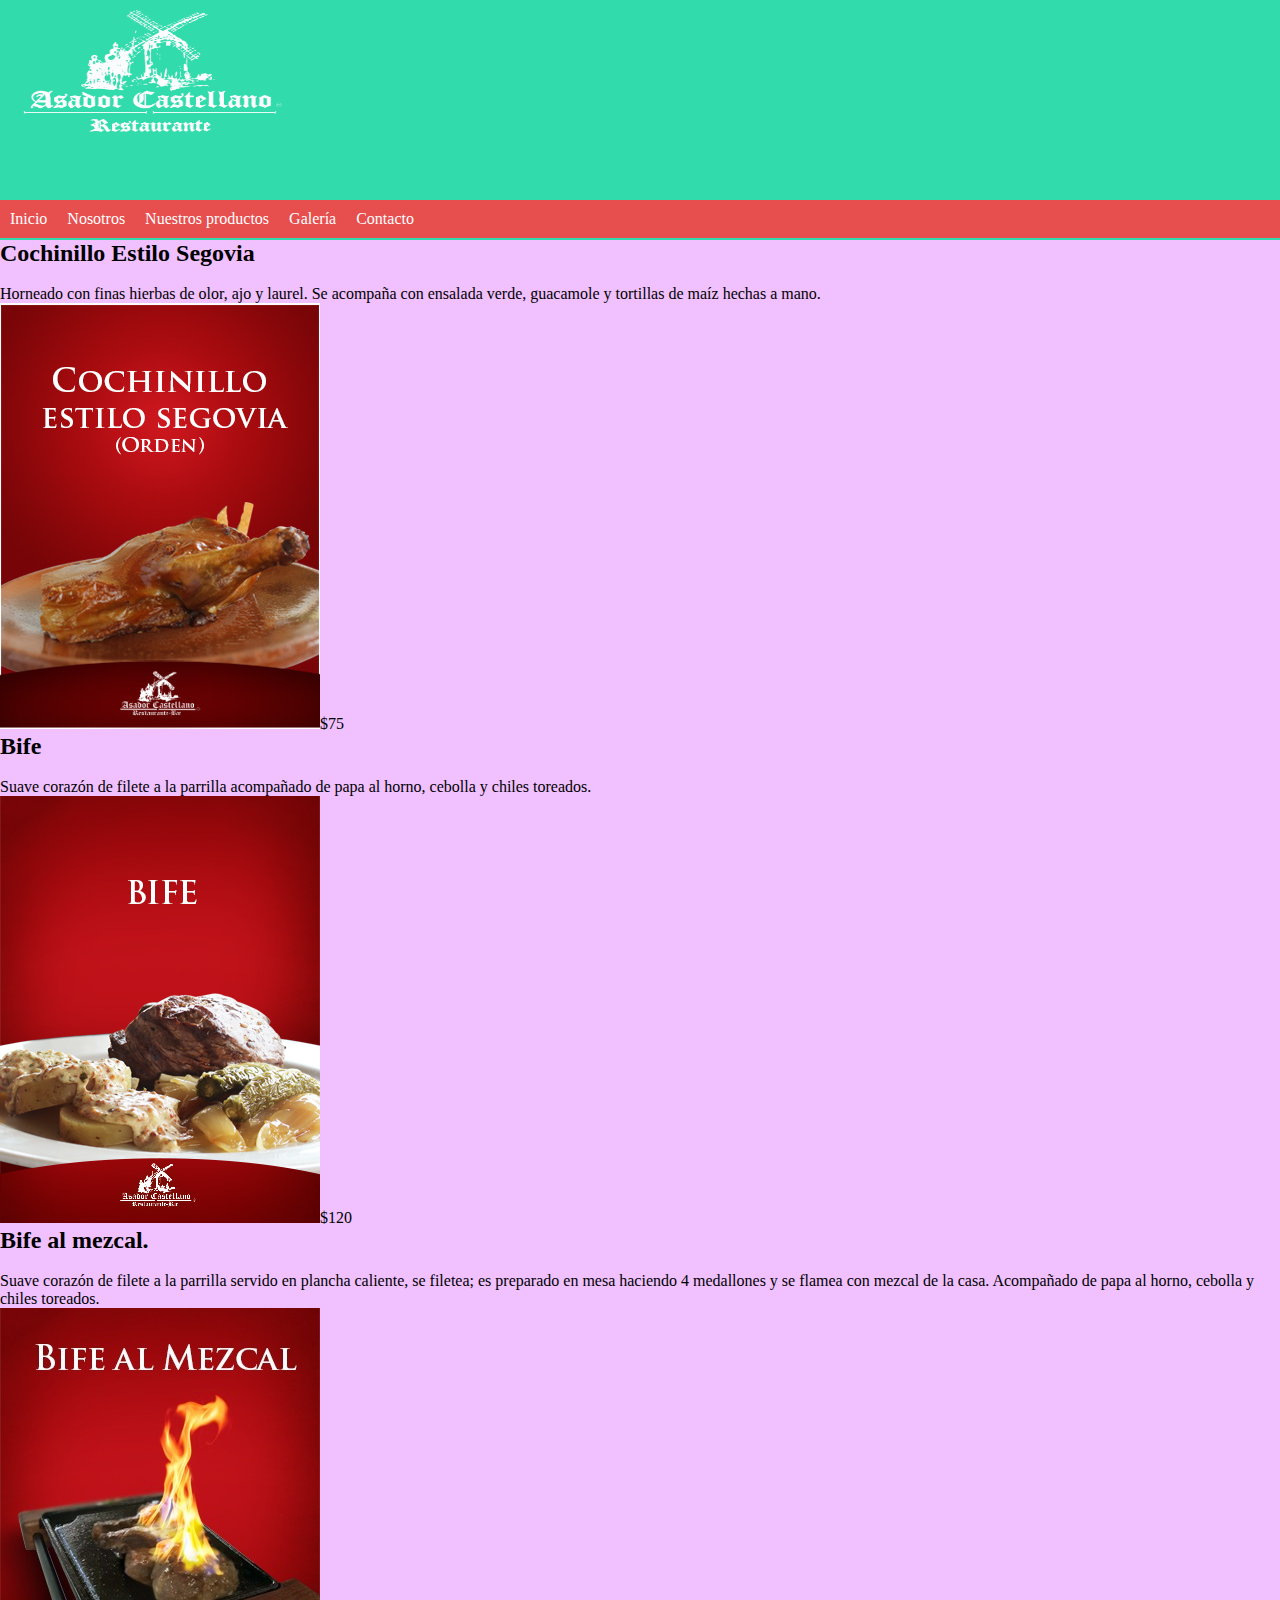
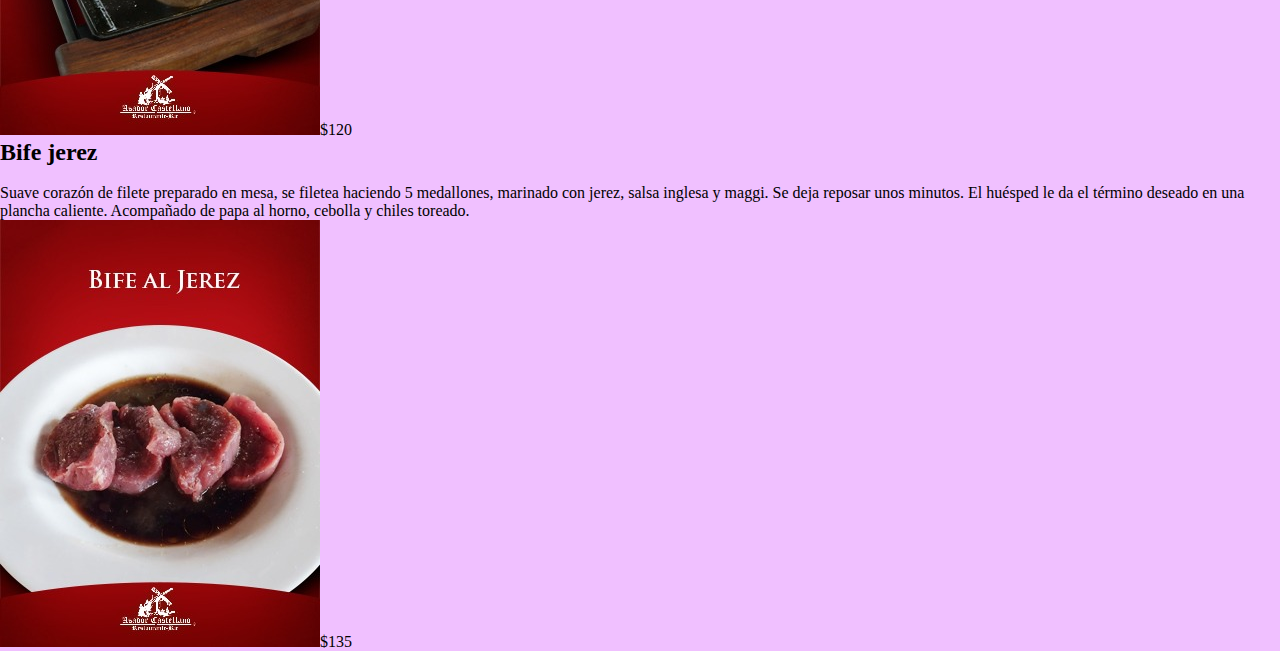
<file: practica 8/catalogo.html>
<!DOCTYPE html>
<html lang="en">  
<head>
    <meta charset="UTF-8">
    <meta name="viewport" content="width=divice-width, initial-scale=1.0">
    <link rel="stylesheet" href="css/style.css">
    <title>Práctica 8</title>
</head>
<body>
    <div id="encabezado">
        <div id="menu">
            <ul>
                <li><a href="index.html" title="Página principal">Inicio</a></li>
                <li><a href="nosotros.html" title="descripción del negocio">Nosotros</a></li>
                <li
<li><a href="catalogo.html" title="Catálogo">Nuestros productos</a></li>
                <li><a href="galeria.html" title="Fotos">Galería</a></li>
                <li><a href="contacto.html" title="Nuestros datos">Contacto</a></li>
            </ul>
        </div>
    </div>
    <div>
  
        <h2>Cochinillo Estilo Segovia</h2>
        <br>
        <p> Horneado con finas hierbas de olor, ajo y laurel. Se acompaña con ensalada verde, guacamole y tortillas de maíz hechas a mano.</p>
        <img src="img/cochinillo.jpg"
        <p>$75</p>
        
        <h2>Bife</h2>
        <br>
        <p>Suave corazón de filete a la parrilla acompañado de papa al horno, cebolla y chiles toreados.</p>
        <img src="img/bife.jpg" 
        <p>$120</p>
        
        <h2>Bife al mezcal.</h2>
        <br>
        <p>Suave corazón de filete a la parrilla servido en plancha caliente, se filetea; es preparado en mesa haciendo 4 medallones y se flamea con mezcal de la casa. Acompañado de papa al horno, cebolla y chiles toreados.</p>
        <img src="img/BifeMezcal.jpeg" 
        <p>$120</p>

        <h2>Bife jerez</h2>
        <br>
        <p> Suave corazón de filete preparado en mesa, se filetea haciendo 5 medallones, marinado con jerez, salsa inglesa y maggi. Se deja reposar unos minutos. El huésped le da el término deseado en una plancha caliente. Acompañado de papa al horno, cebolla y chiles toreado.</p>
        <img src="img/BifeJerez.jpeg" 
        <p>$135</p>
</file>
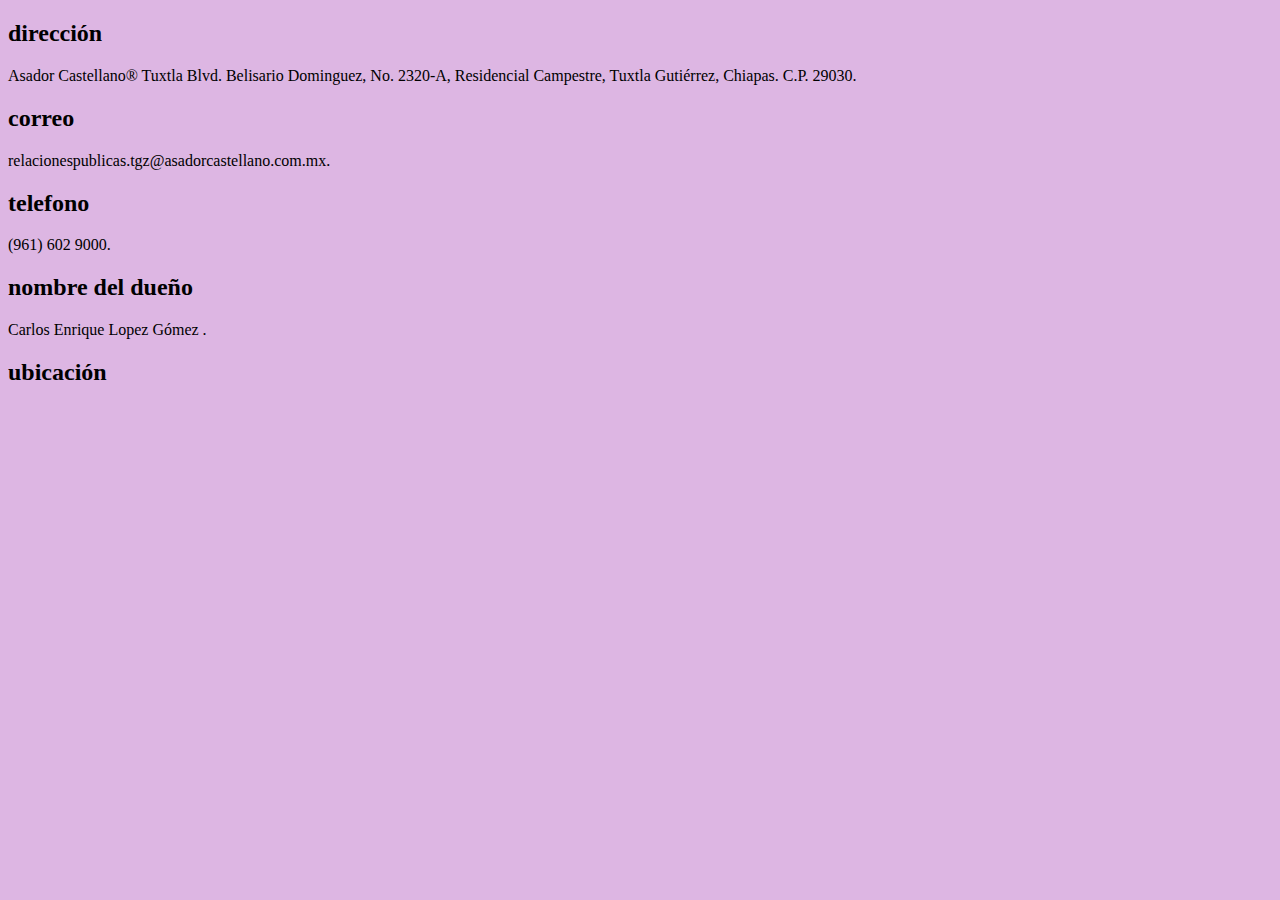
<file: practica 8/contacto.html>
<!DOCTYPE html>
<html lang="en">  
<head>
    <meta charset="UTF-8">
    <meta name="viewport" content="width=divice-width, initial-scale=1.0">
<body background="img/lila.jpg"
<p>
</p>
<h2> dirección</h2> 
    <justify>Asador Castellano® Tuxtla Blvd. Belisario Dominguez, No. 2320-A, Residencial Campestre, Tuxtla Gutiérrez, Chiapas. C.P. 29030.</justify>
<p>
</p>

<h2>correo</h2> 
    <justify> relacionespublicas.tgz@asadorcastellano.com.mx. </justify>
<p>
</p>

<h2> telefono </h2> 
     <justify> (961) 602 9000.</justify>
<p>

    <h2>nombre del dueño </h2> 
    <justify>Carlos Enrique Lopez Gómez .</justify>
<p>
    <h2> ubicación</h2> 
     
        <iframe src="https://www.google.com/maps/embed?pb=!1m18!1m12!1m3!1d3820.4382846100307!2d-93.1407320500955!3d16.754856325093225!2m3!1f0!2f0!3f0!3m2!1i1024!2i768!4f13.1!3m3!1m2!1s0x85ecd9027cea15c9%3A0x7b3ed99685a11d90!2sAsador%20Castellano%20SA%20de%20CV!5e0!3m2!1ses!2smx!4v1663562502860!5m2!1ses!2smx" width="600" height="450" style="border:0;" allowfullscreen="" loading="lazy" referrerpolicy="no-referrer-when-downgrade"></iframe>
<p>

</p>
</head>
</html>
</file>
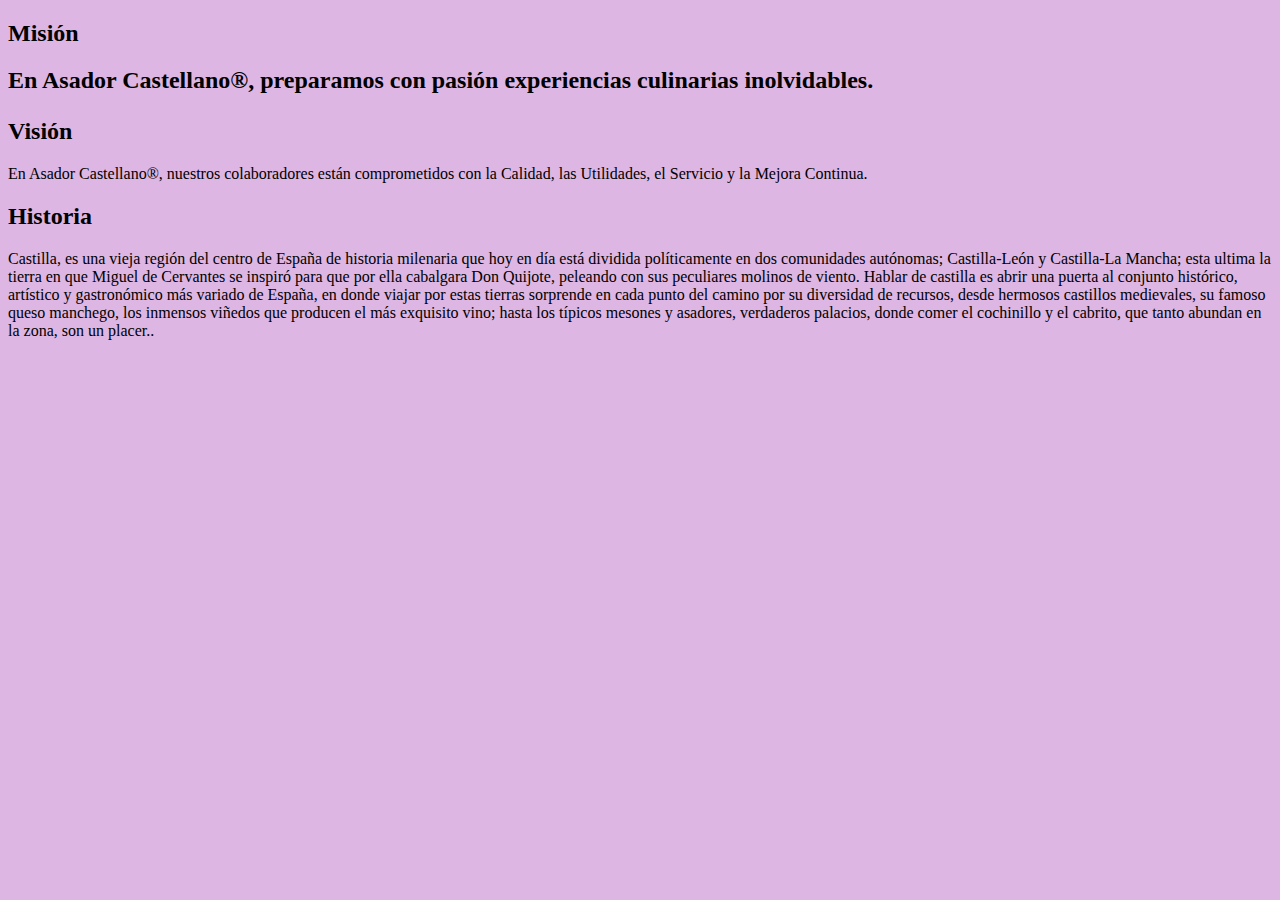
<file: practica 8/nosotros.html>
<!DOCTYPE html>
<html lang="en">  
<head>
    <meta charset="UTF-8">
    <meta name="viewport" content="width=divice-width, initial-scale=1.0">
    <body background="img/lila.jpg"
    <p>
    </p>
    <h2>Misión<h2>

    <justify>En Asador Castellano®, preparamos con pasión experiencias culinarias inolvidables.</justify>
<p>
</p>
<h2> Visión </h2> 
    <justify> En Asador Castellano®, nuestros colaboradores están comprometidos con la Calidad, las Utilidades, el Servicio y la Mejora Continua. </justify>
<p>
</p>
<h2> Historia </h2> 
     <justify> Castilla, es una vieja región del centro de España de historia milenaria que hoy en día está dividida políticamente en dos comunidades autónomas; Castilla-León y Castilla-La Mancha; esta ultima la tierra en que Miguel de Cervantes se inspiró para que por ella cabalgara Don Quijote, peleando con sus peculiares molinos de viento.
                Hablar de castilla es abrir una puerta al conjunto histórico, artístico y gastronómico más variado de España, en donde viajar por estas tierras sorprende en cada punto del camino por su diversidad de recursos, desde hermosos castillos medievales, su famoso queso manchego, los inmensos viñedos que producen el más exquisito vino; hasta los típicos mesones y asadores, verdaderos palacios, donde comer el cochinillo y el cabrito, que tanto abundan en la zona, son un placer..</justify>
<p>
</p>
</head>
</html>
</file>
<file: practica 8/css/style.css>
* {
    margin: 0;
    padding: 0;
}
body{
    background-color:  #c300ff3f;
}
.areaprincipal { /*Así se define una clase*/
    background-image: url("../img/logoAsador.png");  /*agregar fondo de imagen al div*/
    background-repeat: no-repeat; /*permitir o no que se repita una imagen*/
    width: 100%;
    height: auto;
    opacity: 0.7; /*Opacidad de la imagen*/
    -webkit-background-size: 100% 100%;
     /* Safari 3.0*/
    -moz-background-size: 100% 100%;
    /* Gecko 1.9.2 (Firefox 3.6) */
    -o-background-size: 100% 100%;
    /* Opera 9.5*/
    background-size: 100% 100%;
    /* Gecko 2.0 (Firefox 4.0)  and other CSS3-compliant browsers */
}
#encabezado {
    background: #1edda4e8;
    height: 240px;
    text-align: center;
    background-image: url("../img/logo.png");
    background-repeat: no-repeat;
    background-size: 300px 150px;
}
.piepagina{
    width: 100%;  /*ancho*/
    height: 100px;  /*alto*/
    background:  #1edda4e8; /*color de fondo*/
    color: white; /*Color de letra dentro de la clase*/
    bottom: 0; /*ESpacio de separación parte inferior*/
    position: fixed;
    left: 0; /*Alineación de contenidos a la izquierda*/
}
#menu{/*identificador*/
    height: 40px;
    position: relative;
    top: 200px;
}
ul{
    list-style-type: none;
    margin: 0;
    padding: 0;
    overflow: hidden;
    background-color: #e74e4e;
}
li{
    float: left;
}
li a{
    display: block;
    color: white;
    text-align: center;
    padding: 10px;
    text-decoration: none;
}
li a:hover{
    background-color: #111111;
}
#datos {
    width: 64%;
    background-color: #c300ff2f;
    height: 600px;
    margin: auto;
    opacity: 1;
    color: #000000;
    padding: 10px;
    font-family: 'Segoe UI', Tahoma, Geneva, Verdana, sans-serif;
}

.nosotros {
    width: 64%;
    background-color: #00eeffa9;
    height: 600px;
    margin: auto;
    opacity: 1;
    color: #000000;
    padding: 10px;
    font-family: 'Segoe UI', Tahoma, Geneva, Verdana, sans-serif;
}
</file>
